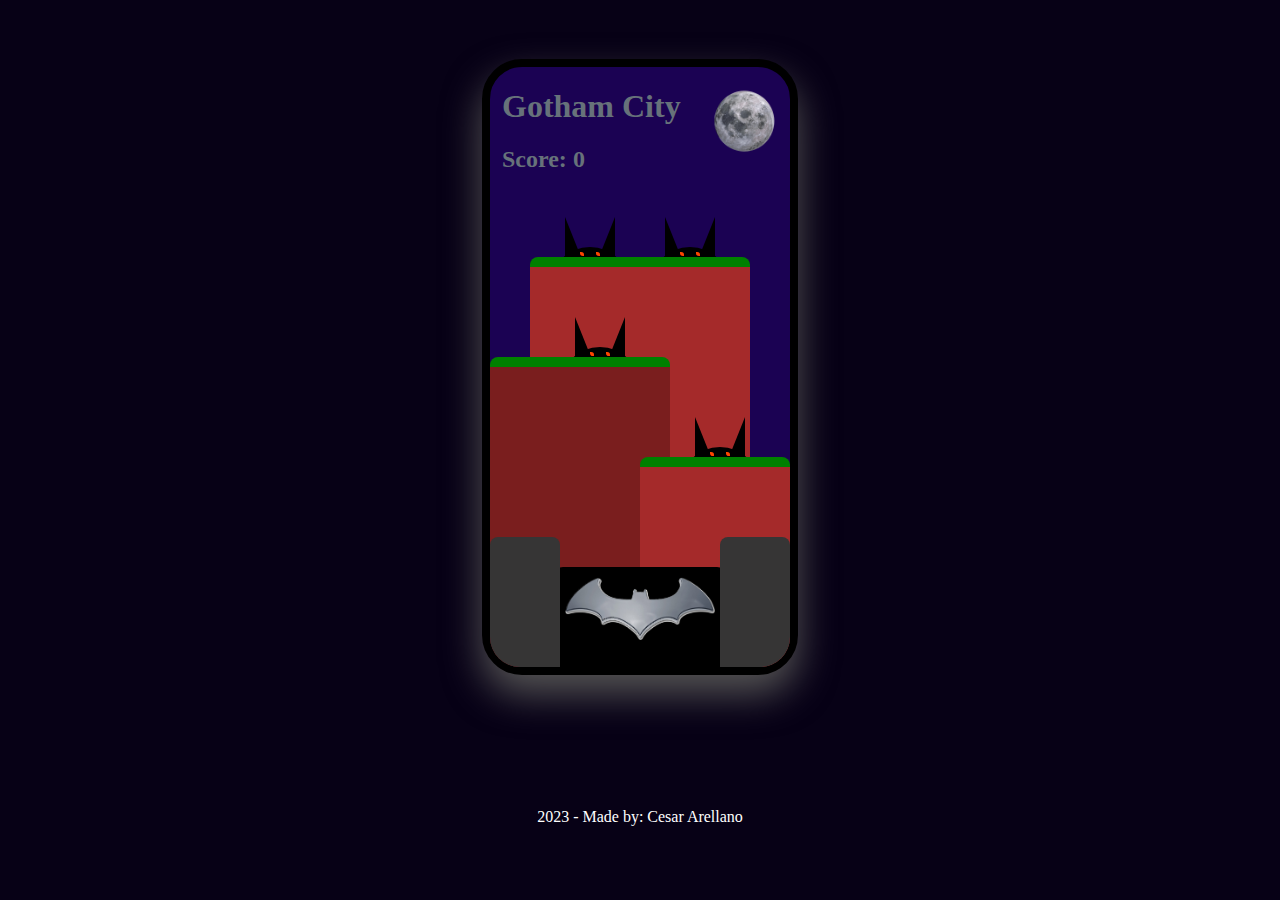
<file: index.html>
<!DOCTYPE html>
<html lang="en">
<head>
    <meta charset="UTF-8">
    <meta http-equiv="X-UA-Compatible" content="IE=edge">
    <meta name="viewport" content="width=device-width, initial-scale=1.0">
    <title>Curso Animaciones CSS</title>
    <link rel="shortcut icon" href="./logo.png">
    <link rel="stylesheet" href="./style.css">
</head>
<body>

    <div class="phone">

        <img class="moon" src="./moon.png" alt="luna">
        
        <div class="layer-01">
            <input type="checkbox">
            <div class="left-ear--outer"></div>
            <div class="right-ear--outer"></div>
            <div class="head">
                <div class="head__eye head__eye--left"></div>
                <div class="head__eye head__eye--right"></div>
            </div>
        </div>

        <div class="layer-02">
            <input type="checkbox">
            <div class="left-ear--outer"></div>
            <div class="right-ear--outer"></div>
            <div class="head">
                <div class="head__eye head__eye--left"></div>
                <div class="head__eye head__eye--right"></div>
            </div>
        </div>
        <div class="layer-03"></div>
        <div class="layer-04">
            <input type="checkbox">
            <div class="left-ear--outer"></div>
            <div class="right-ear--outer"></div>
            <div class="head">
                <div class="head__eye head__eye--left"></div>
                <div class="head__eye head__eye--right"></div>
            </div>
        </div>
        <div class="layer-05"></div>
        <div class="layer-06">
            <input type="checkbox">
            <div class="left-ear--outer"></div>
            <div class="right-ear--outer"></div>
            <div class="head">
                <div class="head__eye head__eye--left"></div>
                <div class="head__eye head__eye--right"></div>
            </div>
        </div>
        <div class="layer-07"></div>
        <div class="layer-08">
            <img src="./batman.png" alt="">
        </div>
        <div class="layer-09"></div>
        <div class="layer-10"></div>

        <h1 class="title">Gotham City</h1>
        <h2 class="total-count">Score: </h2>

    </div>

    <footer>
       <p> 2023 - Made by: Cesar Arellano</p>
    </footer>
    
</body>
</html>
</file>
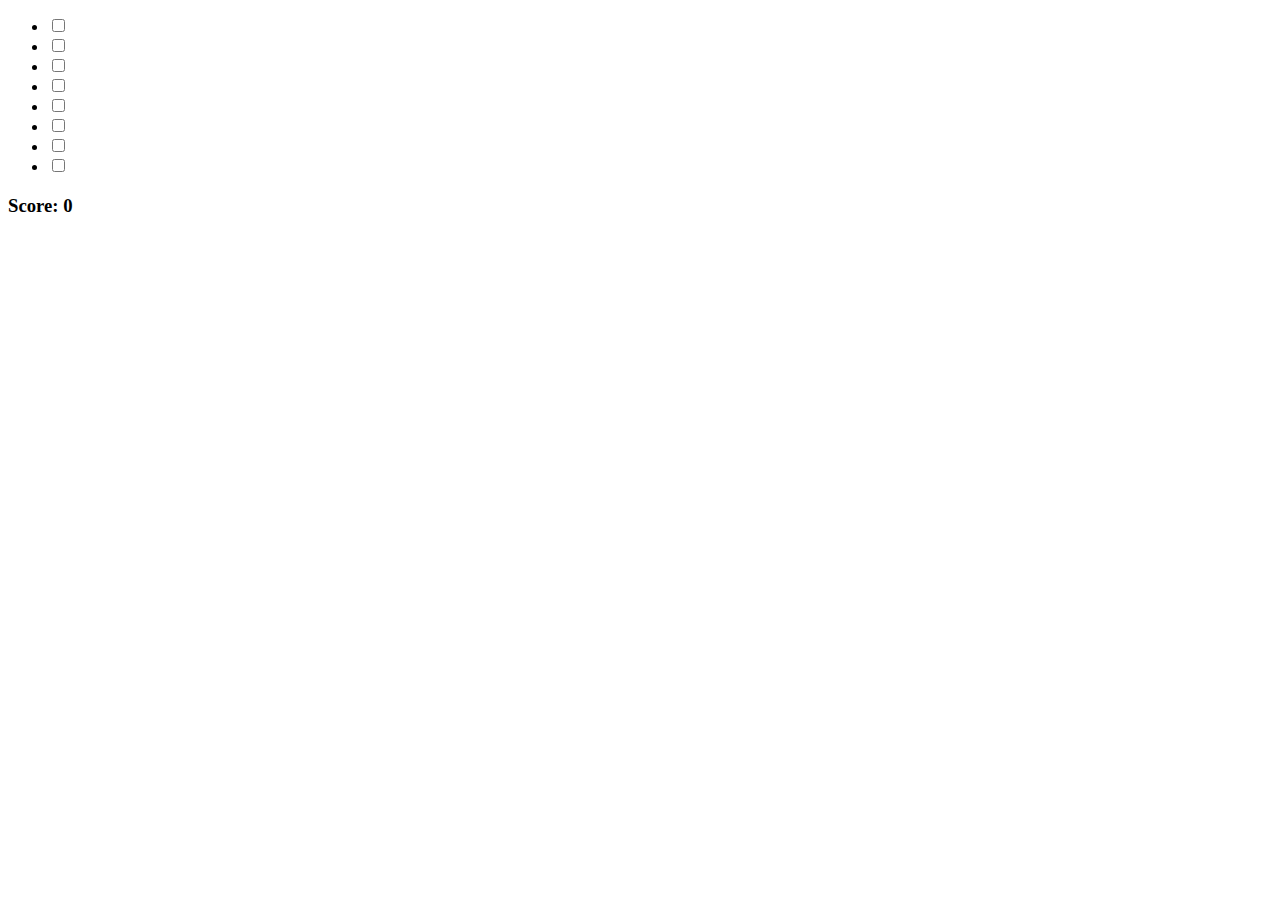
<file: Clase 2 counter/index.html>
<!DOCTYPE html>
<html lang="en">
<head>
    <meta charset="UTF-8">
    <meta http-equiv="X-UA-Compatible" content="IE=edge">
    <meta name="viewport" content="width=device-width, initial-scale=1.0">
    <title>Animaciones CSS</title>
    <link rel="stylesheet" href="./style.css">
</head>

<body cz-shortcut-listen="true">
        <ul>
        <li><input type="checkbox"><div class="shield"></div></li>
        <li><input type="checkbox"><div class="shield"></div></li>
        <li><input type="checkbox"><div class="shield"></div></li>
        <li><input type="checkbox"><div class="shield"></div></li>
        <li><input type="checkbox"><div class="shield"></div></li>
        <li><input type="checkbox"><div class="shield"></div></li>
        <li><input type="checkbox"><div class="shield"></div></li>
        <li><input type="checkbox"><div class="shield"></div></li>
        </ul>
        <h3 class="total-count">Score: </h3>
        
</body>
    
</html>
</file>
<file: style.css>
body {
    margin: 0;
    height: 100vh;
    width: 100%;
    display: grid;
    place-items: center;
    background-color: rgb(7, 1, 22);
    counter-reset: game;
}

.phone {
    position: relative;
    border: 8px solid black;
    border-radius: 40px;
    width: 300px;
    height: 600px;
    background: rgb(27, 2, 83);
    box-shadow: 0 19px 38px rgb(85, 84, 84);
    min-width: 300px;
}

.moon {
    height: 70px;
    position: absolute;
    right: 10px;
    top: 20px;
}

h1, h2{
    color: rgb(103, 114, 122);
    position: relative;
    left: 12px;
}

.layer-01 {
    position: absolute;
    z-index: 1;
    height: 450px;
    width: 80px;
    bottom: 0;
    right: 60px;
    animation-name: layer;
    animation-duration: 1s;
    animation-timing-function: ease-in-out;
    animation-iteration-count: infinite;
}

@keyframes layer {
    0% {
        bottom: 0;
    }
    25% {
        bottom: -80px;
    }
    100% {
        bottom: 0;
    }
}

.layer-01 input[type=checkbox]{
    position: absolute;
    appearance: none;
    cursor: pointer;
    z-index: 1;
    width: 100%;
    height: 80px;
}

.layer-02 input[type=checkbox]{
    position: absolute;
    appearance: none;
    cursor: pointer;
    z-index: 1;
    width: 100%;
    height: 80px;
}

.layer-04 input[type=checkbox]{
    position: absolute;
    appearance: none;
    cursor: pointer;
    z-index: 1;
    width: 100%;
    height: 80px;
}

.layer-06 input[type=checkbox]{
    position: absolute;
    appearance: none;
    cursor: pointer;
    z-index: 1;
    width: 100%;
    height: 80px;
}

input:checked{
    counter-increment: game;
}

.total-count::after {
    content: counter(game);
}



.layer-02 {
    position: absolute;
    z-index: 2;
    height: 450px;
    width: 80px;
    bottom: 0;
    left: 60px;
    animation-name: layer;
    animation-duration: 2s;
    animation-timing-function: ease-in-out;
    animation-iteration-count: infinite;
}
.layer-03 {
    position: absolute;
    z-index: 3;
    left: 0;
    right: 0;
    margin: 0 auto;
    width: 220px;
    height: 400px;
    bottom: 0;
    background: brown;
    border-top: 10px solid green;
    border-radius: 8px 8px 0 0;
}
.layer-04 {
    position: absolute;
    z-index: 4;
    height: 350px;
    width: 80px;
    bottom: 0;
    left: 70px;
    animation-name: layer;
    animation-duration: 1.5s;
    animation-timing-function: ease-in-out;
    animation-iteration-count: infinite;
}
.layer-05 {
    position: absolute;
    z-index: 5;
    width: 180px;
    height: 300px;
    bottom: 0;
    background: rgb(122, 30, 30);
    border-top: 10px solid green;
    border-radius: 8px 8px 0 30px;
}
.layer-06 {
    position: absolute;
    z-index: 6;
    height: 250px;
    width: 80px;
    bottom: 0;
    right: 30px;
    animation-name: layer;
    animation-duration: 0.5s;
    animation-timing-function: ease-in-out;
    animation-iteration-count: infinite;
}
.layer-07 {
    position: absolute;
    z-index: 7;

    width: 150px;
    height: 200px;
    bottom: 0;
    background: brown;
    border-top: 10px solid green;
    border-radius: 8px 8px 30px 0;
    right: 0px;
}
.layer-08 {
    position: absolute;
    z-index: 8;

    left: 0;
    right: 0;
    margin: 0 auto;
    width: 170px;
    height: 100px;
    bottom: 0;
    background: black;
    border-radius: 8px 8px 0 0;
}

.layer-08 img {
    width: 150px;
    position: absolute;
    top: 10px;
    left: 10px;
}
.layer-09 {
    position: absolute;
    z-index: 9;
    height: 130px;
    width: 70px;
    background: rgb(54, 53, 53);
    bottom: 0;
    border-radius: 8px 8px 0 30px;
}
.layer-10 {
    position: absolute;
    z-index: 10;
    height: 130px;
    width: 70px;
    background: rgb(54, 53, 53);
    bottom: 0;
    right: 0;
    border-radius: 8px 8px 30px 0;
}


.left-ear--outer {
    width: 0;
    height: 0;
    border-bottom: 100px solid #000; 
    border-right: 40px solid transparent;  
    position: absolute; 
    left: 15px;
}

.right-ear--outer {
    width: 0;
    height: 0;
    border-bottom: 100px solid #000; 
    border-left: 40px solid transparent;  
    position: absolute; 
    right: 15px;
}

.head {
    background: black;
    border-radius: 50%;
    height: 80px;
    left: 0;
    right: 0;
    margin: 0 auto;
    position: absolute;
    top: 30px;
    width: 100%;
}

.head__eye {
    background: orangered;
    border-radius: 0 70% ;
    width: 4px;
    height: 4px;
    position: absolute;
    top: 5px;

    animation-name: blink;
    animation-duration: 2s;
    animation-iteration-count: infinite;
}

@keyframes blink {
    0% {
        height: 4px;
    }
    5% {
        transform: translate(0px, 2px);
        height: 1px;
    }
    10%{
        transform: translate(0px, 0px);
        height: 4px;
    }
}

.head__eye--left {
    left: 30px;
}

.head__eye--right {
    right: 30px; 
}


footer p {
    color: white;
}
</file>
<file: Clase 2 counter/style.css>
body {
    counter-reset: game;
}
input:checked{
    counter-increment: game;
}

.total-count::after {
    content: counter(game);
}
</file>
